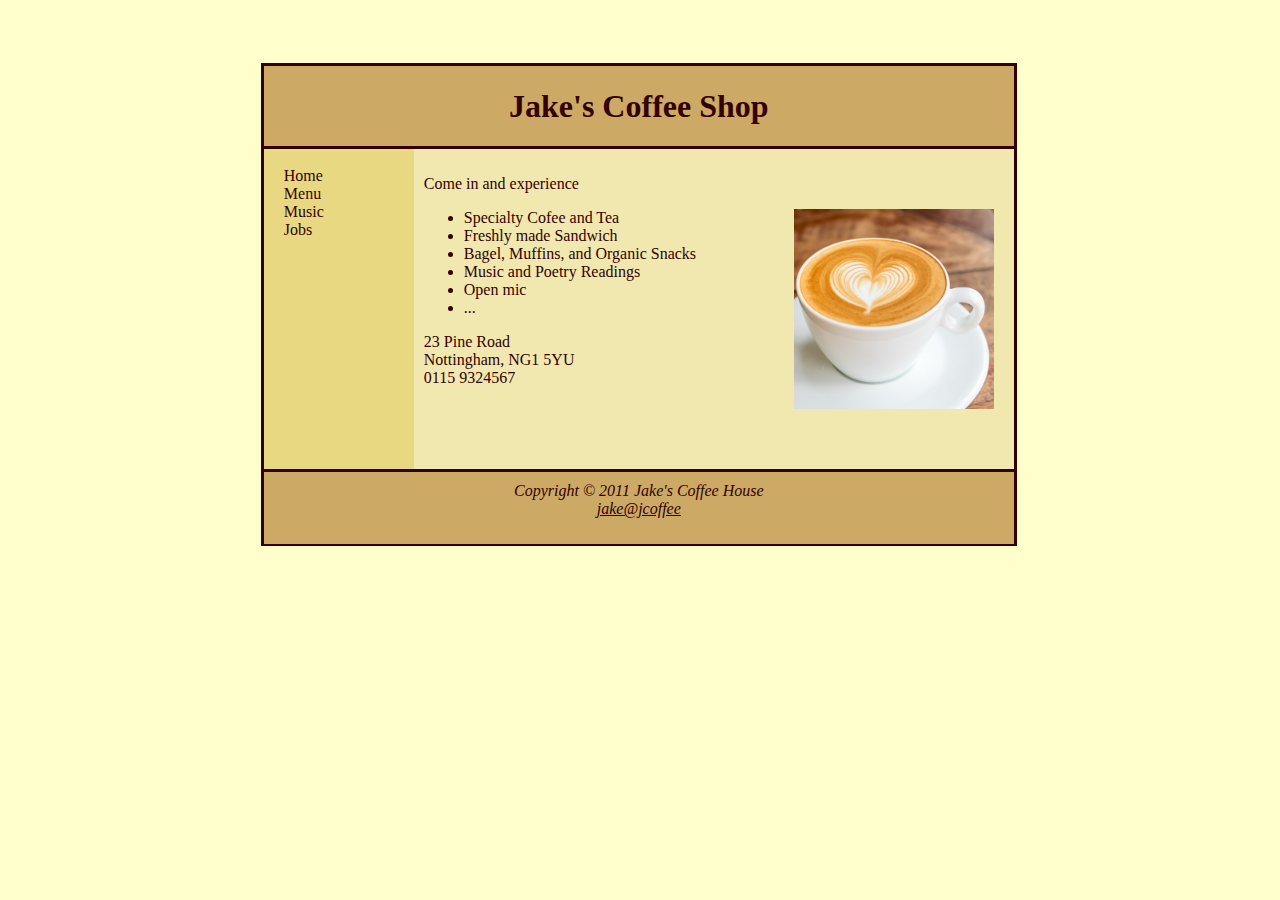
<file: index.html>
<!DOCTYPE html>
<html lang="en">
<head>
    <meta charset="UTF-8">
    <meta http-equiv="X-UA-Compatible" content="IE=edge">
    <meta name="viewport" content="width=device-width, initial-scale=1.0">
    <link rel="stylesheet" href="style.css">
    <title>Coffee Shop</title>
</head>
<body>
    <div id='container'>
        <div id="logo">
            <h1>Jake's Coffee Shop</h1>
        </div>    
        <div id="leftColumn">
                <a class="navBar" href="#">Home</a>
                <a class="navBar" href="menu.html">Menu</a>
                <a class="navBar" href="music.html">Music</a>
                <a class="navBar" href="jobs.html">Jobs</a>
        </div>

        <div id="rightColumn">
            <p>Come in and experience</p>
            <img id="CoffeePic" class="floatRight"src="source/cofee.png" alt="#" width="200" height="200">

            <ul>
                <li>Specialty Cofee and Tea</li>
                <li>Freshly made Sandwich</li>
                <li>Bagel, Muffins, and Organic Snacks</li>
                <li>Music and Poetry Readings</li>
                <li>Open mic </li>
                <li>...</li>
            </ul>

            <p>23 Pine Road <br> Nottingham, NG1 5YU <br> 0115 9324567</p>

        </div>

        <div id="footer">
            Copyright &copy; 2011 Jake's Coffee House <br>
            <a href="mailto:jake@jcoffee">jake@jcoffee</a> 
        </div>

    </div>
</body>
</html>
</file>
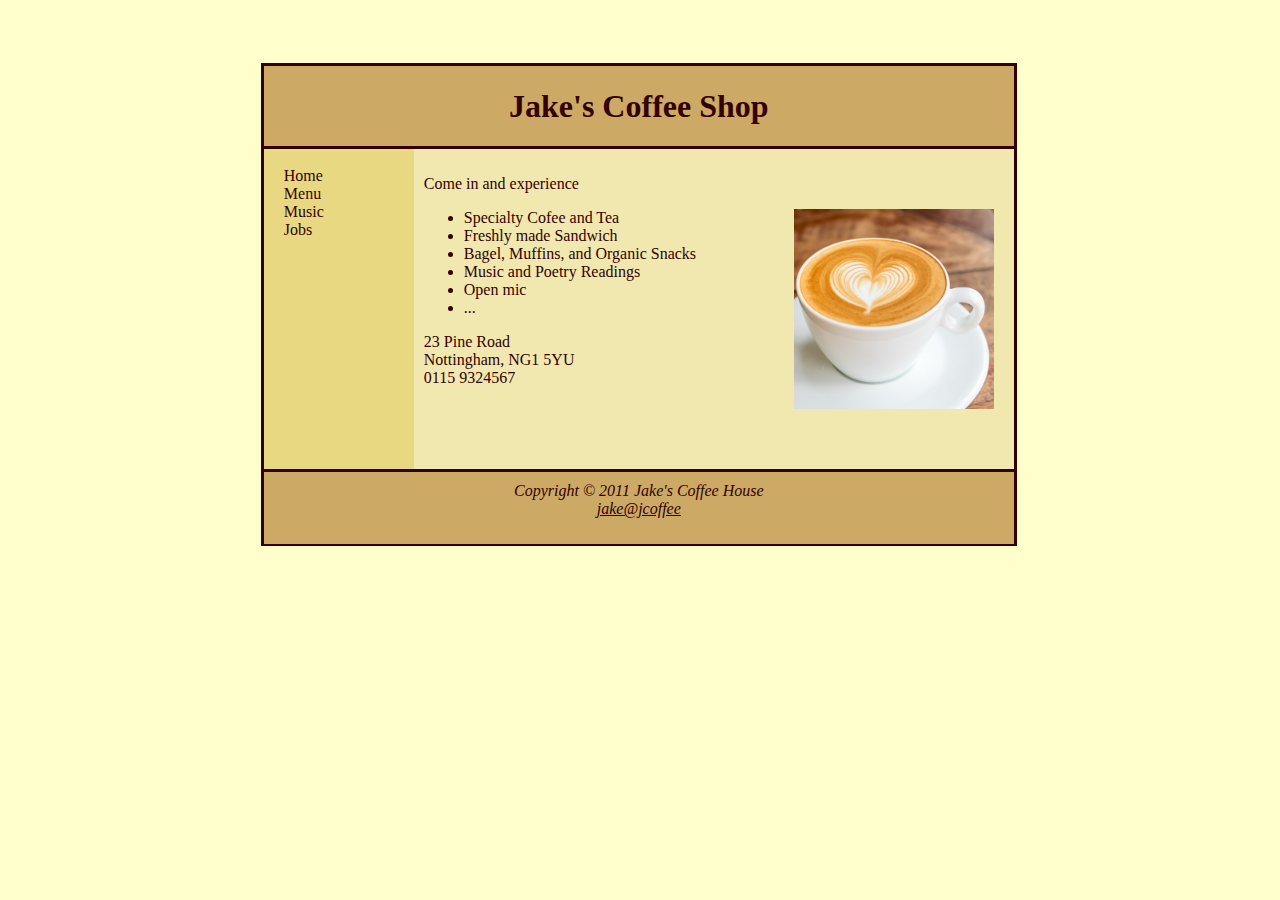
<file: menu.html>
<!DOCTYPE html>
<html lang="en">
<head>
    <meta charset="UTF-8">
    <meta http-equiv="X-UA-Compatible" content="IE=edge">
    <meta name="viewport" content="width=device-width, initial-scale=1.0">
    <link rel="stylesheet" href="style.css">
    <title>Coffee Shop</title>
</head>
<body>
    <div id="container">
        <div id='logo'>
            <h1>Jake's Coffee Shop</h1>
        </div>    

        <div id="leftColumn">
                <a class="navBar" href="index.html">Home</a>
                <a class="navBar" href="#">Menu</a>
                <a class="navBar" href="music.html">Music</a>
                <a class="navBar" href="jobs.html">Jobs</a>
        </div>

        <div id="rightColumn">
            <p>Come in and experience</p>
            <img id="CoffeePic" class="floatRight"src="source/cofee.png" alt="#" width="200" height="200">

            <ul>
                <li>Specialty Cofee and Tea</li>
                <li>Freshly made Sandwich</li>
                <li>Bagel, Muffins, and Organic Snacks</li>
                <li>Music and Poetry Readings</li>
                <li>Open mic </li>
                <li>...</li>
            </ul>

            <p>23 Pine Road <br> Nottingham, NG1 5YU <br> 0115 9324567</p>

        </div>

        <div id="footer">
            Copyright &copy; 2011 Jake's Coffee House <br>
            <a href="mailto:jake@jcoffee">jake@jcoffee</a> 
        </div>

    </div>
</body>
</html>
</file>
<file: style.css>
*{
    
    font-family: 'Verdana';
    background-color: var(--bgcolor);
    color: #330000;
}

:root{
    --bgcolor:#ffffcc;
    --logocolor:#ccaa66;
    --leftColor:#e8d882;
    --rightColor:#f1e8b0;
}

#container{
    margin-top: 5%;
    margin-left: 20%;
    margin-right: 20%;
    border-style: solid;
    border-top-style: none;
    height: 480px;
    width: 750px;
    padding: 0;
}

#logo{
    background-color: var(--logocolor);
    text-align: center;
    border-bottom-style: solid;
    border-top-style: solid;
    height: 80px;
    margin: 0;    
}

#logo h1{
    background-color: var(--logocolor);
}

#leftColumn{
    background-color:var(--leftColor);
    position: relative;
    padding-left: 20px;
    left: 0px;
    width: 130px;
    height: 320px;
    float: left;
    white-space: pre-line;
}

#leftColumn a{
    background-color: var(--leftColor);
    text-decoration: none;
}

#rightColumn{
    background-color: var(--rightColor);
    position: relative;
    width: 580px;
    height: 300px;
    padding: 10px;
    float: right;
}

#rightColumn p, #rightColumn ul, #rightColumn li{
    background-color: var(--rightColor);
}

#navBar{
    text-align: left;
}
.navBar{
    text-align: left;
}

#CoffeePic{
    position: absolute;
        right: 20px;
}

#footer{
    background-color: var(--logocolor);
    border-top-style: solid;
    height: 62px;
    text-align: center;
    width: 750px;
    font-style: italic;
    margin-top: 320px;
    padding-top: 10px;
}

#footer a{
    background-color: var(--logocolor);
}
</file>
